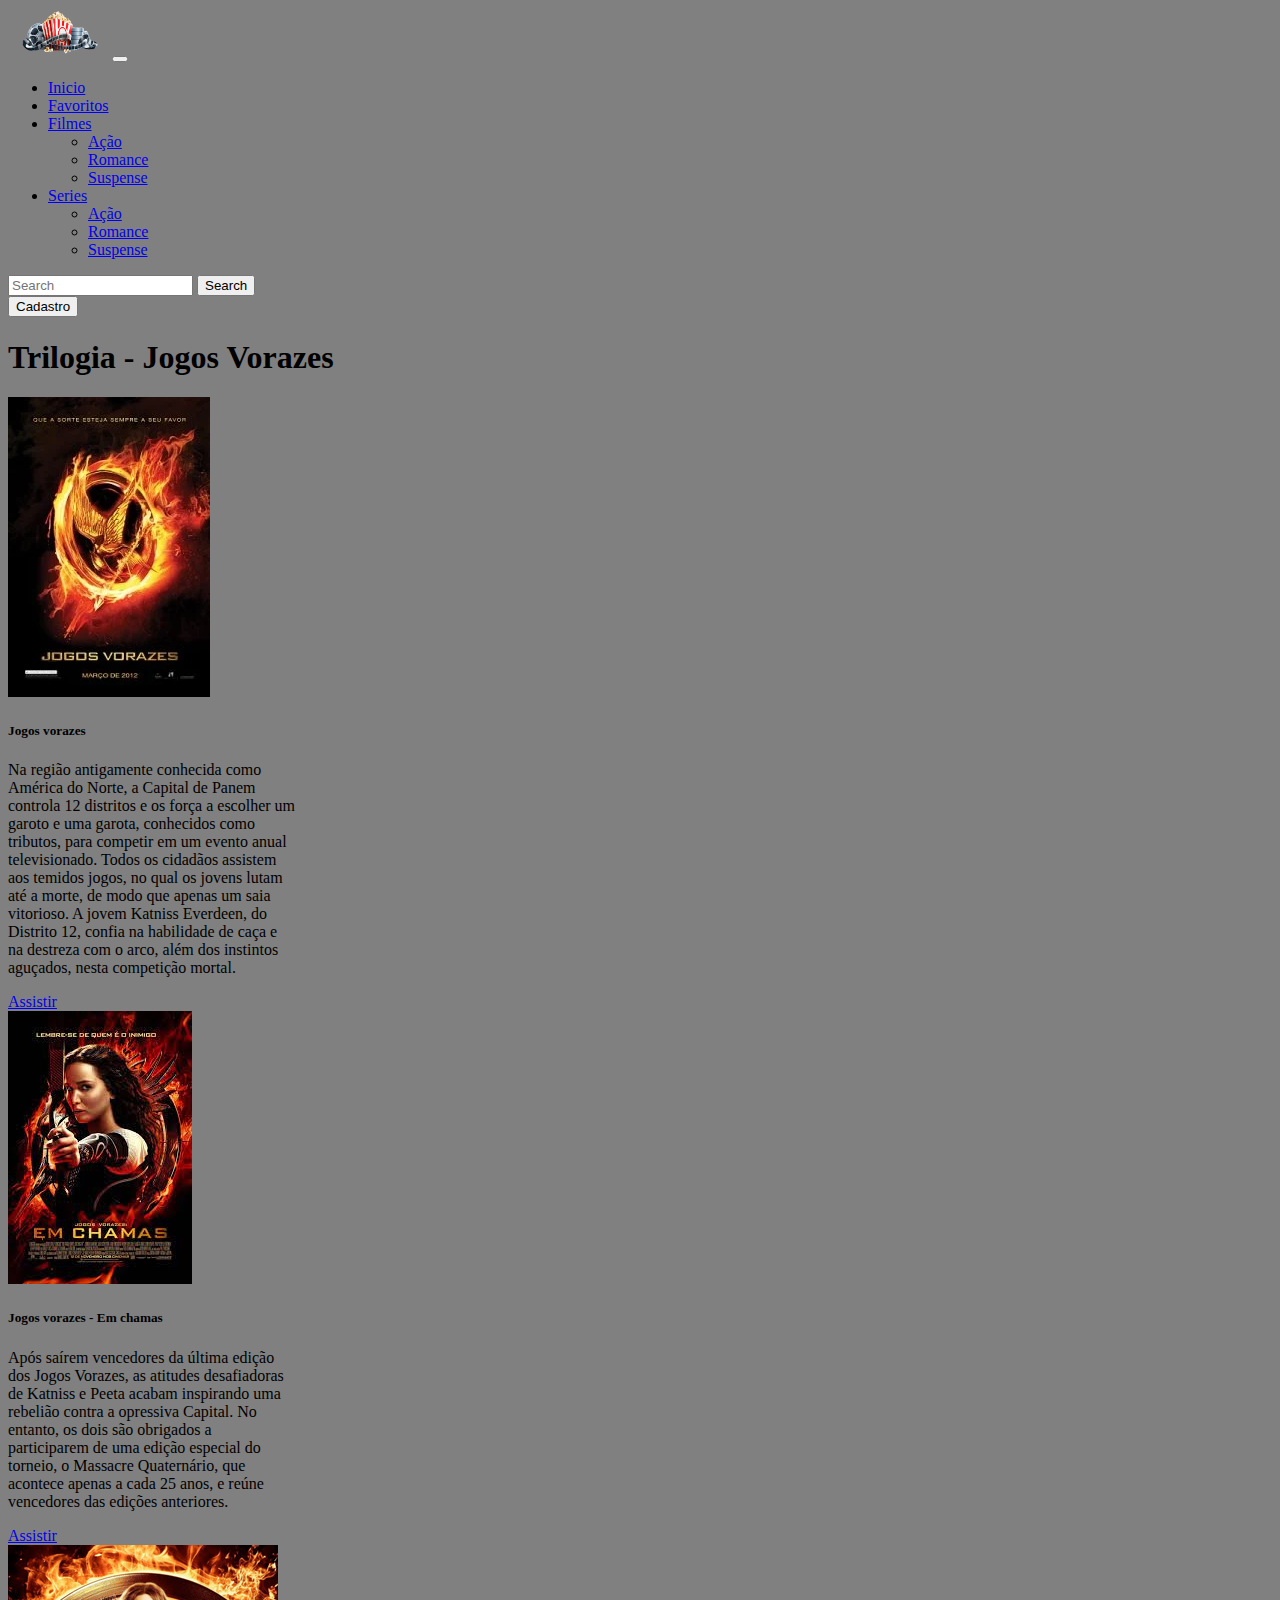
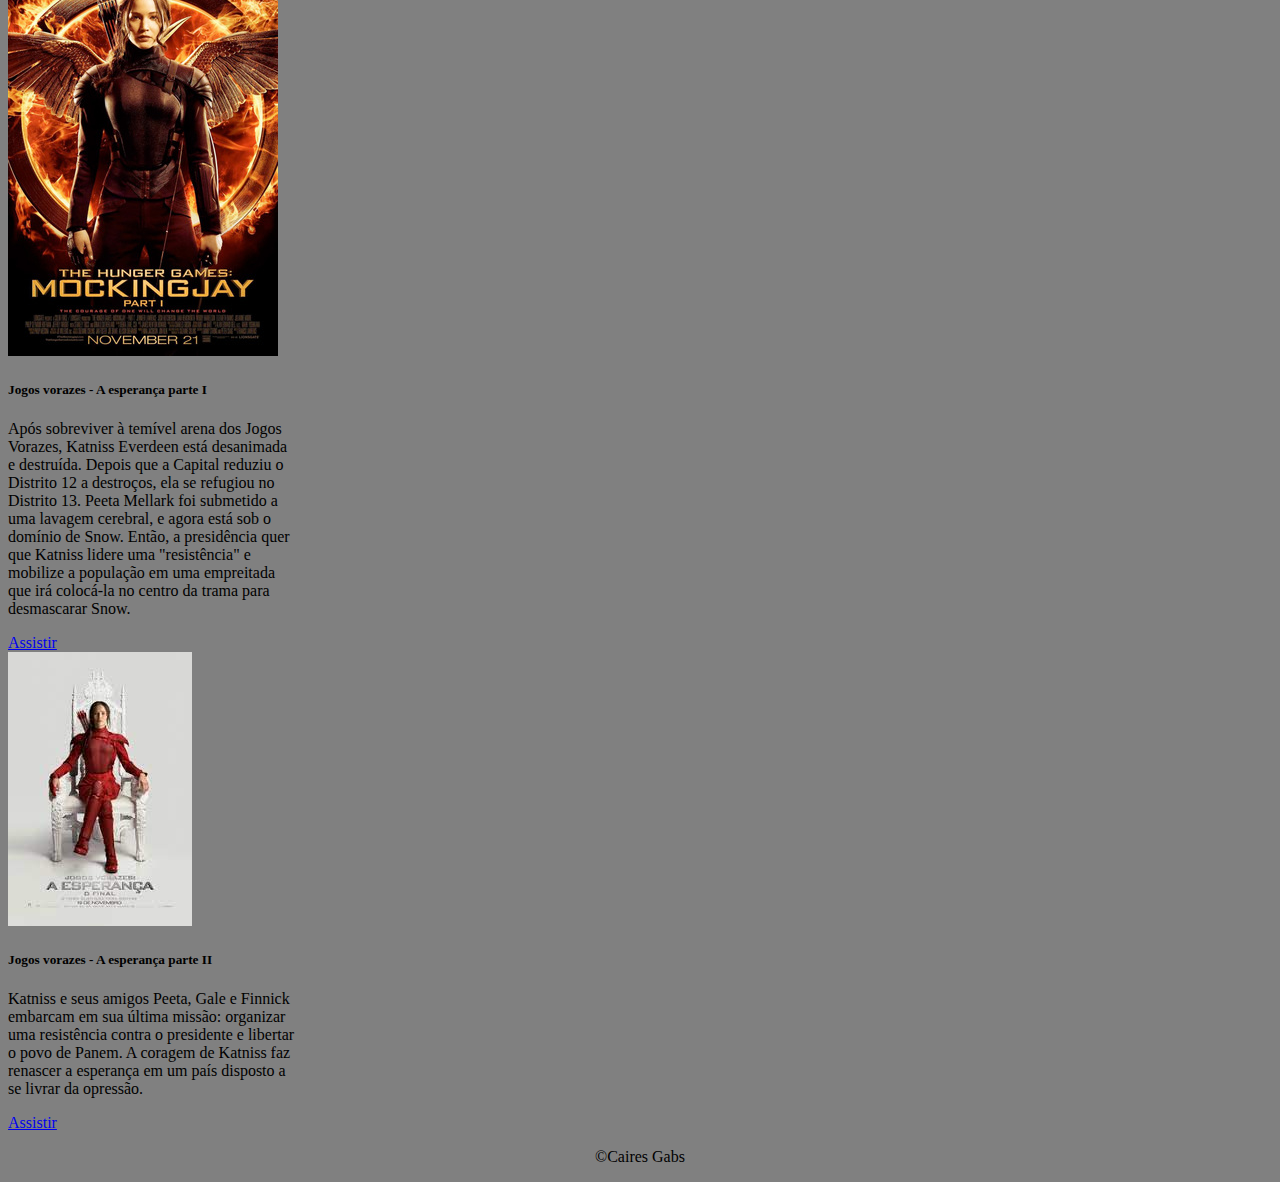
<file: index.html>
<!DOCTYPE html>
<html lang="en">
<head>
    <meta charset="UTF-8">
    <meta http-equiv="X-UA-Compatible" content="IE=edge">
    <meta name="viewport" content="width=device-width, initial-scale=1.0">
    <title>Movies</title>
    <link href="https://cdn.jsdelivr.net/npm/bootstrap@5.3.0-alpha3/dist/css/bootstrap.min.css" rel="stylesheet" integrity="sha384-KK94CHFLLe+nY2dmCWGMq91rCGa5gtU4mk92HdvYe+M/SXH301p5ILy+dN9+nJOZ" crossorigin="anonymous">
    <link rel="stylesheet" href="style.css">
</head>
<body>
    <header>
        <nav class="navbar navbar-expand-md bg-dark-subtle" data-bs-theme="dark">
            <div class="container-fluid">
                <a class="navbar-brand" href="#"><img src="img/logo.png" alt="" width="100px"></a>
              <button class="navbar-toggler" type="button" data-bs-toggle="collapse" data-bs-target="#navbarSupportedContent" aria-controls="navbarSupportedContent" aria-expanded="false" aria-label="Toggle navigation">
                <span class="navbar-toggler-icon"></span>
              </button>
              <div class="collapse navbar-collapse" id="navbarSupportedContent">
                <ul class="navbar-nav me-auto mb-2 mb-lg-0">
                  <li class="nav-item">
                    <a class="nav-link active" aria-current="page" href="#">Inicio</a>
                  </li>
                  <li class="nav-item">
                    <a class="nav-link" href="#">Favoritos</a>
                  </li>
                  <li class="nav-item dropdown">
                    <a class="nav-link dropdown-toggle" href="#" role="button" data-bs-toggle="dropdown" aria-expanded="false">
                      Filmes
                    </a>
                    <ul class="dropdown-menu">
                      <li><a class="dropdown-item" href="#">Ação</a></li>
                      <li><a class="dropdown-item" href="#">Romance</a></li>
                      <li><a class="dropdown-item" href="#">Suspense</a></li>
                    </ul>
                  </li>
                  <li class="nav-item dropdown">
                    <a class="nav-link dropdown-toggle" href="#" role="button" data-bs-toggle="dropdown" aria-expanded="false">
                      Series
                    </a>
                    <ul class="dropdown-menu">
                      <li><a class="dropdown-item" href="#">Ação</a></li>
                      <li><a class="dropdown-item" href="#">Romance</a></li>
                      <li><a class="dropdown-item" href="#">Suspense</a></li>
                    </ul>
                  </li>
                </ul>
                <form class="d-flex" role="search">
                  <input class="form-control me-2" type="search" placeholder="Search" aria-label="Search">
                  <button class="btn btn-outline-light m-lg-2 " type="submit">Search</button>
                </form>
                <li class="nav-item">
                  <a class="nav-link text-light" aria-current="page" href="formulario.html"><button class="btn-outline-danger mb-4" type="submit" >Cadastro</button></a>
                </li>
              </div>
            </div>
          </nav>
    </header>

    <main class="mt-3 container mb-5">
        <section class="campeoes">
            <h1  class="display-3 text-center"> Trilogia - Jogos Vorazes </h1>
           <div class="cards d-flex justify-content-between flex-wrap row-gap-5 mt-5">
                <div class="card" style="width: 18rem;">
                    <img src="img/img1.webp" class="card-img-top" alt="...">
                        <div class="card-body">
                            <h5 class="display-5 text-center">Jogos vorazes</h5>
                            <p class="card-text">Na região antigamente conhecida como América do Norte, a Capital de Panem controla 12 distritos e os força a escolher um garoto e uma garota, conhecidos como tributos, para competir em um evento anual televisionado. Todos os cidadãos assistem aos temidos jogos, no qual os jovens lutam até a morte, de modo que apenas um saia vitorioso. A jovem Katniss Everdeen, do Distrito 12, confia na habilidade de caça e na destreza com o arco, além dos instintos aguçados, nesta competição mortal.</p>
                            <a href="#" class="btn btn-primary">Assistir</a>
                        </div>
                </div>
                <div class="card" style="width: 18rem;">
                    <img src="img/img2.jpg" class="card-img-top" alt="...">
                        <div class="card-body">
                            <h5 class="display-5 text-center">Jogos vorazes - Em chamas</h5>
                            <p class="card-text">Após saírem vencedores da última edição dos Jogos Vorazes, as atitudes desafiadoras de Katniss e Peeta acabam inspirando uma rebelião contra a opressiva Capital. No entanto, os dois são obrigados a participarem de uma edição especial do torneio, o Massacre Quaternário, que acontece apenas a cada 25 anos, e reúne vencedores das edições anteriores.</p>
                            <a href="#" class="btn btn-primary">Assistir</a>
                        </div>
                </div>
                <div class="card" style="width: 18rem;">
                    <img src="img/img3.jpg" class="card-img-top" alt="...">
                        <div class="card-body">
                            <h5 class="display-5 text-center">Jogos vorazes - A esperança parte I</h5>
                            <p class="card-text">Após sobreviver à temível arena dos Jogos Vorazes, Katniss Everdeen está desanimada e destruída. Depois que a Capital reduziu o Distrito 12 a destroços, ela se refugiou no Distrito 13. Peeta Mellark foi submetido a uma lavagem cerebral, e agora está sob o domínio de Snow. Então, a presidência quer que Katniss lidere uma "resistência" e mobilize a população em uma empreitada que irá colocá-la no centro da trama para desmascarar Snow.</p>
                            <a href="#" class="btn btn-primary">Assistir</a>
                        </div>
                </div>
                <div class="card" style="width: 18rem;">
                    <img src="img/img4.jpg" class="card-img-top" alt="...">
                        <div class="card-body">
                            <h5 class="display-5 text-center">Jogos vorazes - A esperança parte II</h5>
                            <p class="card-text">Katniss e seus amigos Peeta, Gale e Finnick embarcam em sua última missão: organizar uma resistência contra o presidente e libertar o povo de Panem. A coragem de Katniss faz renascer a esperança em um país disposto a se livrar da opressão.</p>
                            <a href="#" class="btn btn-primary">Assistir</a>
                        </div>
                </div>
           </div>
        </section>
    </main>

    <footer>
        <p>&copy;Caires Gabs</p>
    </footer>



    <script src="https://cdn.jsdelivr.net/npm/bootstrap@5.3.0-alpha3/dist/js/bootstrap.bundle.min.js" integrity="sha384-ENjdO4Dr2bkBIFxQpeoTz1HIcje39Wm4jDKdf19U8gI4ddQ3GYNS7NTKfAdVQSZe" crossorigin="anonymous"></script>
</body>
</html>
</file>
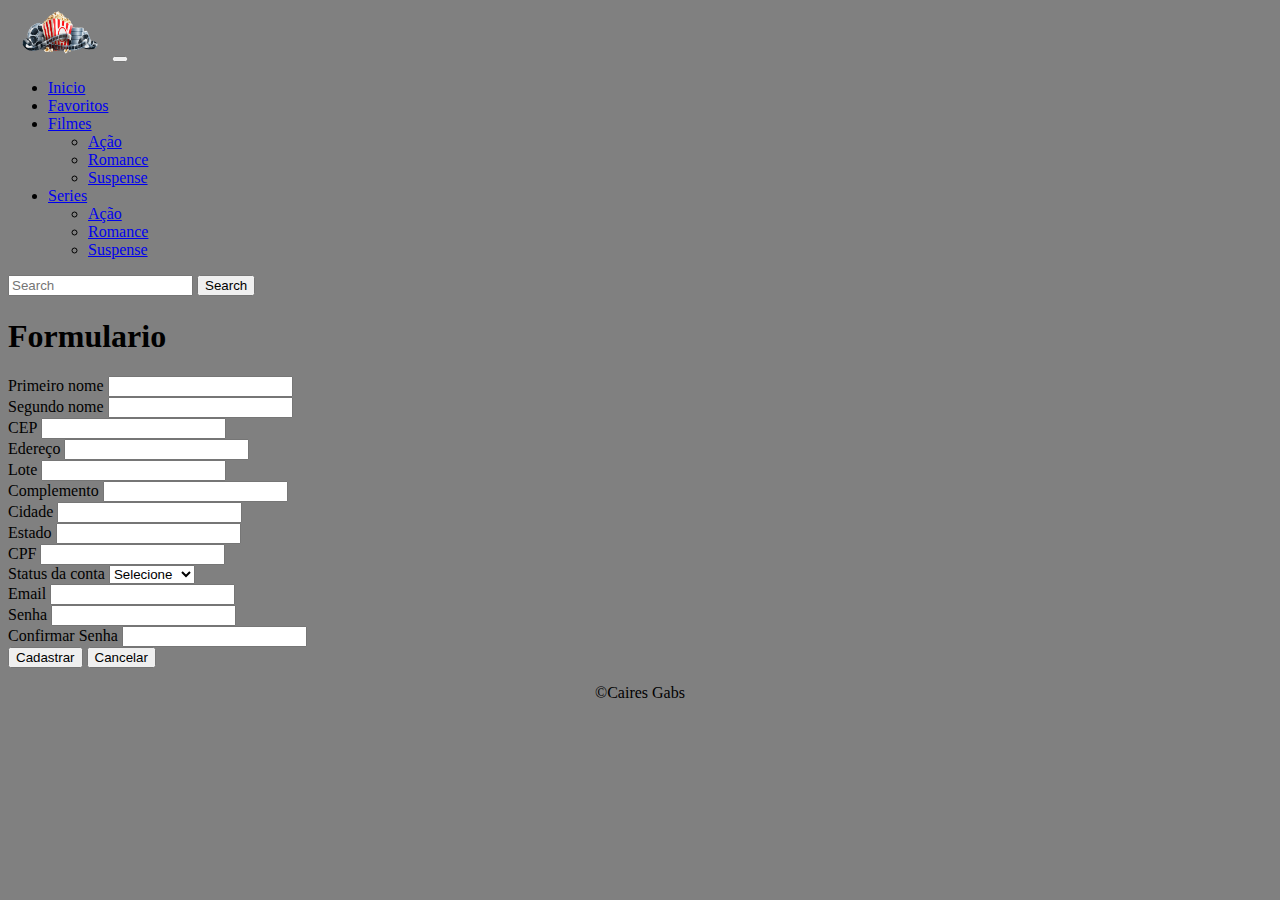
<file: formulario.html>
<!DOCTYPE html>
<html lang="en">
<head>
    <meta charset="UTF-8">
    <meta http-equiv="X-UA-Compatible" content="IE=edge">
    <meta name="viewport" content="width=device-width, initial-scale=1.0">
    <title>Cadastro</title>
    <link href="https://cdn.jsdelivr.net/npm/bootstrap@5.3.0-alpha3/dist/css/bootstrap.min.css" rel="stylesheet" integrity="sha384-KK94CHFLLe+nY2dmCWGMq91rCGa5gtU4mk92HdvYe+M/SXH301p5ILy+dN9+nJOZ" crossorigin="anonymous">
    <link rel="stylesheet" href="style.css">

</head>
<body>
    <header>
        <nav class="navbar navbar-expand-md bg-dark-subtle" data-bs-theme="dark">
            <div class="container-fluid">
                <a class="navbar-brand" href="#"><img src="img/logo.png" alt="" width="100px"></a>
              <button class="navbar-toggler" type="button" data-bs-toggle="collapse" data-bs-target="#navbarSupportedContent" aria-controls="navbarSupportedContent" aria-expanded="false" aria-label="Toggle navigation">
                <span class="navbar-toggler-icon"></span>
              </button>
              <div class="collapse navbar-collapse" id="navbarSupportedContent">
                <ul class="navbar-nav me-auto mb-2 mb-lg-0">
                  <li class="nav-item">
                    <a class="nav-link" aria-current="page" href="index.html">Inicio</a>
                  </li>
                  <li class="nav-item">
                    <a class="nav-link" href="#">Favoritos</a>
                  </li>
                  <li class="nav-item dropdown">
                    <a class="nav-link dropdown-toggle" href="#" role="button" data-bs-toggle="dropdown" aria-expanded="false">
                      Filmes
                    </a>
                    <ul class="dropdown-menu">
                      <li><a class="dropdown-item" href="#">Ação</a></li>
                      <li><a class="dropdown-item" href="#">Romance</a></li>
                      <li><a class="dropdown-item" href="#">Suspense</a></li>
                    </ul>
                  </li>
                  <li class="nav-item dropdown">
                    <a class="nav-link dropdown-toggle" href="#" role="button" data-bs-toggle="dropdown" aria-expanded="false">
                      Series
                    </a>
                    <ul class="dropdown-menu">
                      <li><a class="dropdown-item" href="#">Ação</a></li>
                      <li><a class="dropdown-item" href="#">Romance</a></li>
                      <li><a class="dropdown-item" href="#">Suspense</a></li>
                    </ul>
                  </li>
                </ul>
                <form class="d-flex" role="search">
                  <input class="form-control me-2" type="search" placeholder="Search" aria-label="Search">
                  <button class="btn text-light" type="submit">Search</button>
                </form>
              </div>
            </div>
          </nav>
    </header>

    <main class="mt-3 container mb-5 formulario" >
        <h1> Formulario </h1>
        <form action="" method="" class="row g-3">
            <div class="col-12">
                <label for="nome1" class="form-label"> Primeiro nome </label>
                <input type="text" name="" id="nome" class="form-control">
            </div>

            <div class="col-12">
                <label for="nome2" class="form-label"> Segundo nome </label>
                <input type="text" name="" id="nome" class="form-control">
            </div>

            <div class="col-4">
                <label for="zip" class="form-label"> CEP </label>
                <input type="text" name="" id="zip" class="form-control">
            </div>

            <div class="col-6">
                <label for="endereco" class="form-label"> Edereço </label>
                <input type="text" name="" id="endereco" class="form-control">
            </div>

            <div class="col-4">
                <label for="lote" class="form-label"> Lote </label>
                <input type="text" name="" id="lote" class="form-control">
            </div>

            <div class="col-4">
                <label for="complemento" class="form-label"> Complemento </label>
                <input type="text" name="" id="complemento" class="form-control">
            </div>

            <div class="col-6">
                <label for="cidade" class="form-label"> Cidade </label>
                <input type="text" name="" id="cidade" class="form-control">
            </div>

            <div class="col-4">
                <label for="estado" class="form-label"> Estado </label>
                <input type="text" name="" id="estado" class="form-control">
            </div>

            <div class="col-4">
                <label for="cpf" class="form-label"> CPF </label>
                <input type="text" name="" id="cpf" class="form-control">
            </div>

            <div class="col-4">
                <label for="status" class="form-label"> Status da conta </label>
                <select class="form-select" aria-label="Default select example">
                    <option selected>Selecione</option>
                    <option value="1">Ativo</option>
                    <option value="2">Cancelado</option>
                  </select>
            </div>
           
            <div class="col-12">
                <label for="email" class="form-label"> Email </label>
                <input type="email" name="" id="email" class="form-control">
            </div>

            <div class="col-4">
                <label for="password" class="form-label"> Senha </label>
                <input type="password" name="" id="senha" class="form-control">
            </div>
          
            <div class="col-4">
                <label for="senha" class="form-label"> Confirmar Senha </label>
                <input type="password" nome="" id="senha" class="form-control">
            </div>
            <div class="col-12">
                <button class="btn btn-outline-light me-2"  href="cadastrado.html"> Cadastrar </button>
                <button type="button" class="btn btn-outline-light"> Cancelar </button>
            </div>
        </for   m>
        
    </main>

    <footer>
        <p>&copy;Caires Gabs</p>
    </footer>

    <script src="https://cdn.jsdelivr.net/npm/bootstrap@5.3.0-alpha3/dist/js/bootstrap.bundle.min.js" integrity="sha384-ENjdO4Dr2bkBIFxQpeoTz1HIcje39Wm4jDKdf19U8gI4ddQ3GYNS7NTKfAdVQSZe" crossorigin="anonymous"></script>
</body>
</html>
</file>
<file: style.css>
body{
    background-color: gray;
}

footer{
    text-align: center
}

.formulario{
    width: 50%;
}
</file>
